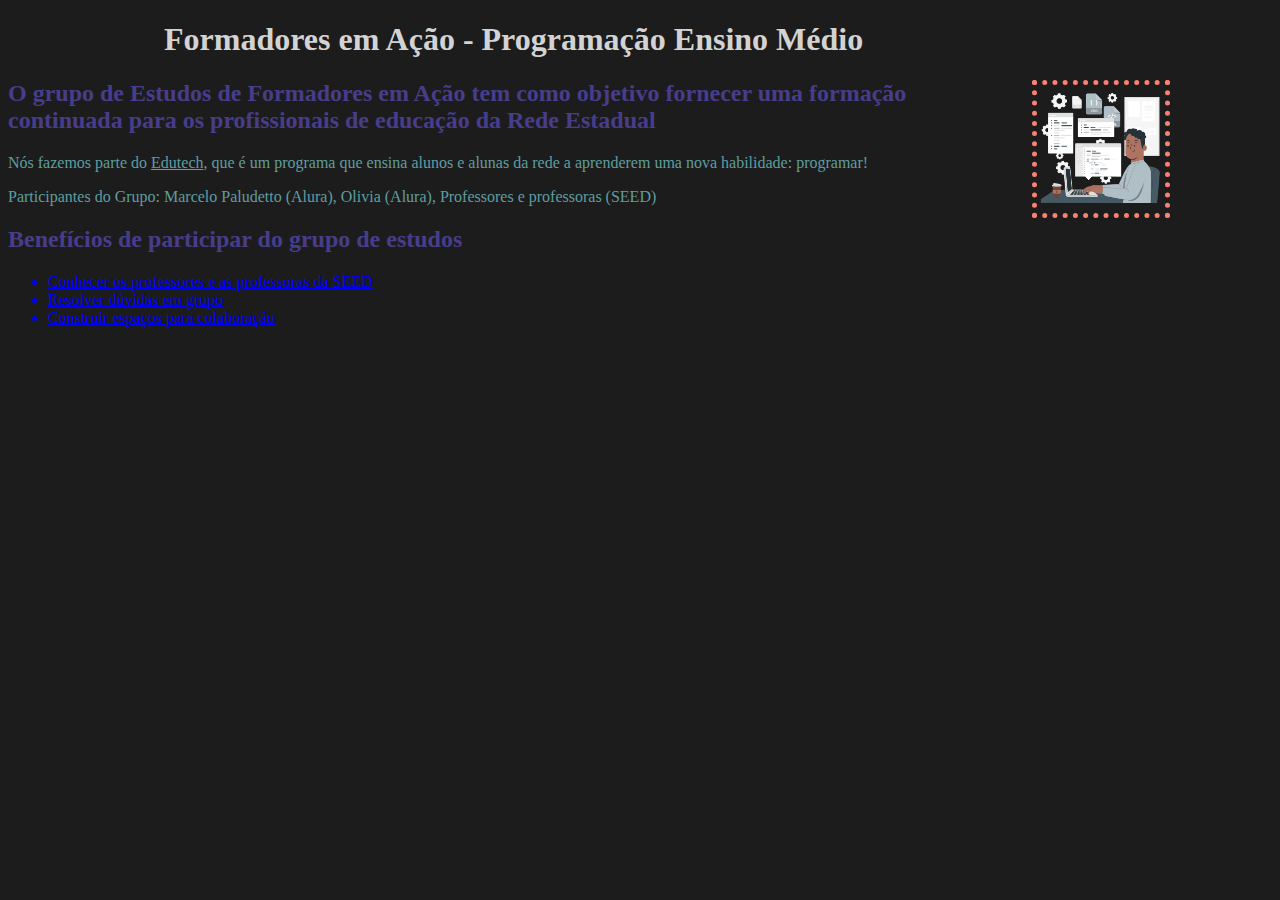
<file: index.html>
<!DOCTYPE html>
<html lang="pt" dir="ltr">
  <head>
    <meta charset="utf-8">
    <title>Nosso grupo</title>
    <link rel="stylesheet" href="style.css">
  </head>
  <body>

      <div class="texto-principal" >
        <h1>Formadores em Ação - Programação Ensino Médio</h1>
        <img id="imagem-principal" src="coding-image.png">

        <h2>O grupo de <b>Estudos de Formadores em Ação</b> tem como objetivo fornecer uma formação
                continuada para os profissionais de educação da Rede Estadual</h2>
        <p>Nós fazemos parte do <u>Edutech</u>, que é um programa que ensina alunos e alunas da rede a
              aprenderem uma nova habilidade: programar!</p>
        <p>Participantes do Grupo: Marcelo Paludetto (Alura), Olivia (Alura), Professores e professoras (SEED)</p>
    </div>

  <div class="lista">
      <h2>Benefícios de participar do grupo de estudos</h2>
      <ul>
        <li class="itens">Conhecer os professores e as professoras da SEED</li>
        <li class="itens">Resolver dúvidas em grupo</li>
        <li class="itens">Construir espaços para colaboração</li>
      </ul>
  </div>

  </body>
</html>
</file>
<file: style.css>
body {
    background-color:#1C1C1C;
}

.texto-principal {
    margin-right: 20%; 
}

h1 {
    color: #D3D3D3;
    text-align: center;
}
h2 {
    color: #483D8B;
}
p {
    color:  #5F9EA0;

}
#imagem-principal {
    width: 10%;
    margin-left: 80%;
    border: 5px dotted salmon;
    float: left;
    position: absolute;
}

.itens {
	color:  #5F9EA0;
	text-decoration: underline;
}
.texto-principal {
    margin-right: 20%; 
}

h1 {
    color: #D3D3D3;
    text-align: center;
}
h2 {
    color: #483D8B;
}
p {
    color:  #5F9EA0;

}
#imagem-principal {
    width: 10%;
    margin-left: 80%;
    border: 5px dotted salmon;
    float: left;
    position: absolute;
}

.itens {
	color: blue;
	text-decoration: underline;
}
</file>
